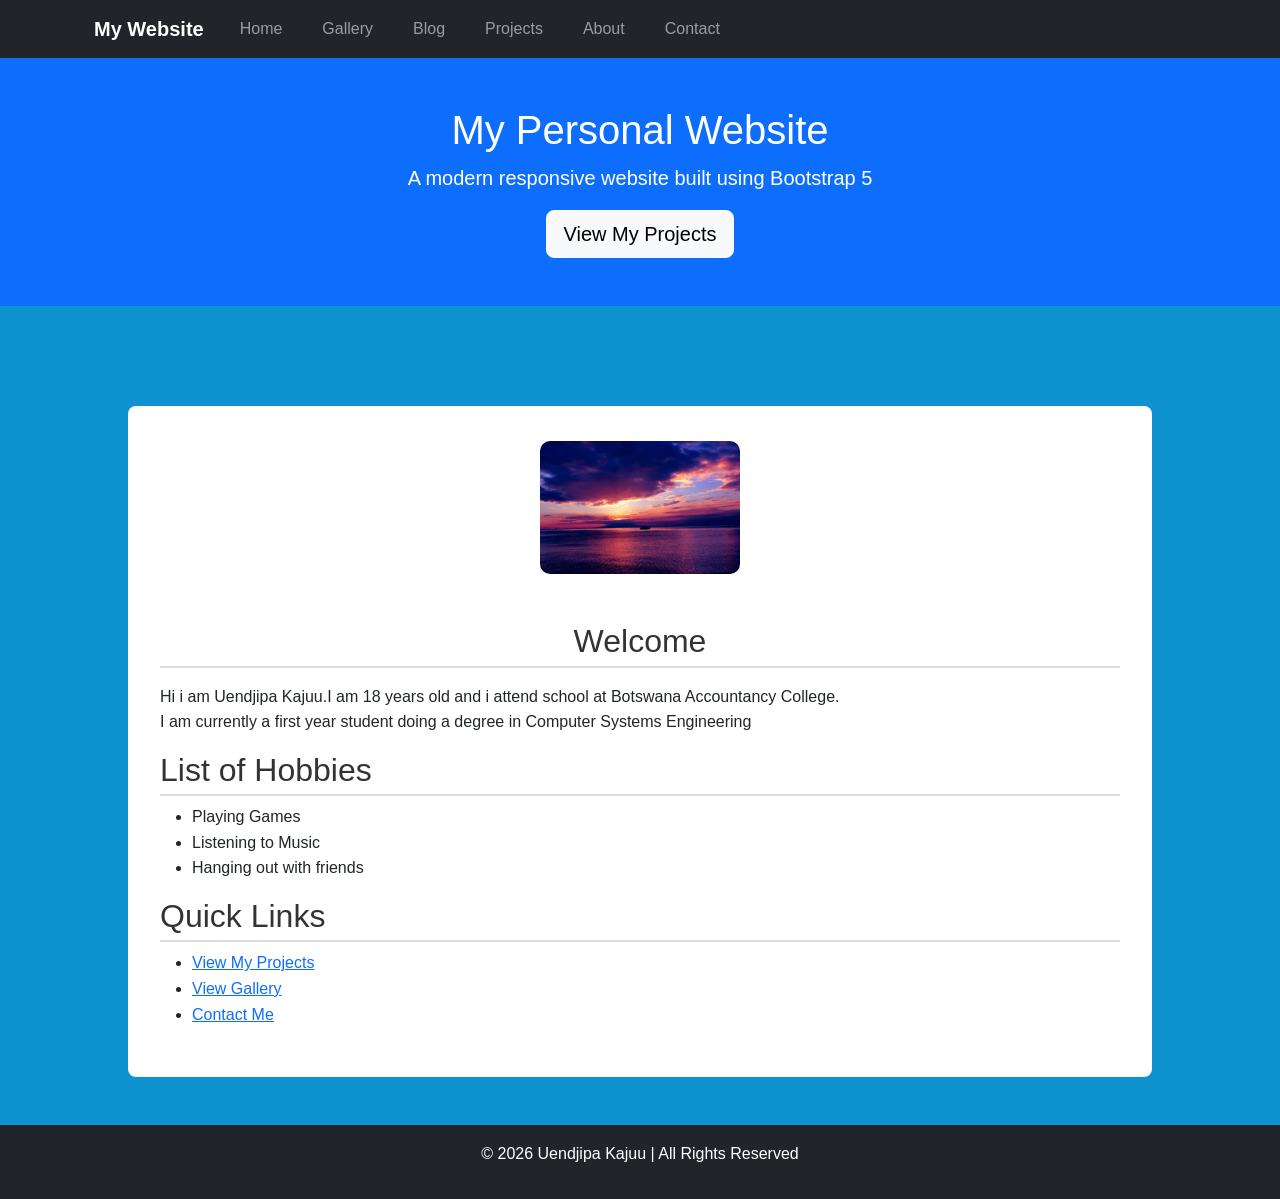
<file: index.html>
<!DOCTYPE html>
<html lang="en">
<head>
    <meta charset="UTF-8"> 
    <meta name="viewport" content="width=device-width, initial-scale=1.0">
    <title>Home|My Website</title>
    <link href="https://cdn.jsdelivr.net/npm/bootstrap@5.3.3/dist/css/bootstrap.min.css" rel="stylesheet">
    <link rel="stylesheet" href="style.css">
</head>
<body>
 <script src="https://cdn.jsdelivr.net/npm/bootstrap@5.3.3/dist/js/bootstrap.bundle.min.js"></script>
	    <nav class="navbar navbar-expand-lg navbar-dark bg-dark">
        <div class="container">
            <a class="navbar-brand" href="index.html">My Website</a>
            <button class="navbar-toggler" type="button" data-bs-toggle="collapse" data-bs-target="#menu">
                <span class="navbar-toggler-icon"></span>
            </button>
            <div class="collapse navbar-collapse" id="menu">
                <ul class="navbar-nav mas-auto">

                    <li class="nav-item">
                        <a class="nav-link" href="index.html">Home</a>
                    </li>

                    <li class="nav-item">
                        <a class="nav-link" href="gallery.html">Gallery</a>
                    </li>
                    
                    <li class="nav-item">
                        <a class="nav-link" href="blog.html">Blog</a>
                    </li>

                    <li class="nav-item">
                        <a class="nav-link" href="project.html">Projects</a>
                    </li>

                    <li class="nav-item">
                        <a class="nav-link" href="about.html">About</a>
                    </li>
                    <li class="nav-item">
                        <a class="nav-link" href="contact.html">Contact</a>
                    </li>

                </ul>
            </div>

        </div>
    </nav>

<header class="bg-primary text-white text-center p-5">
        <div class="container">
            <h1>My Personal Website</h1>
            <p class="lead">A modern responsive website built using Bootstrap 5</p>
            <a href="project.html" class="btn btn-light btn-lg">View My Projects</a>
        </div>
    </header>
<div class="page-layout">
</div>
<main>
  <section>
  <img src="images/profile.jpg" alt="Profile Picture of Uendjipa Kajuu" width="200">

  <section class="container mt-5">
            <h2 class="text-center">Welcome</h2>
            <p class="text-center">
               <p>Hi i am Uendjipa Kajuu.I am 18 years old and i attend school at Botswana Accountancy College. <br>I am currently a first year student doing a degree in Computer Systems Engineering</p>
	                  <h2>List of Hobbies</h2>
                      <ul>
                      <li>Playing Games</li>
                      <li>Listening to Music</li>
                      <li>Hanging out with friends</li>
                      </ul>
<aside>
  <h2>Quick Links</h2>
  <ul>
    <li><a href="project.html">View My Projects</a></li>
    <li><a href="gallery.html">View Gallery</a></li>
    <li><a href="Contact.html">Contact Me</a></li>
  </ul>
</aside>
   </section>
</main>



 <footer class="bg-dark text-white text-center p-3 mt-5">
    <p>&copy; 2026 Uendjipa Kajuu | All Rights Reserved </p>
</footer>

</body>
</html>
</file>
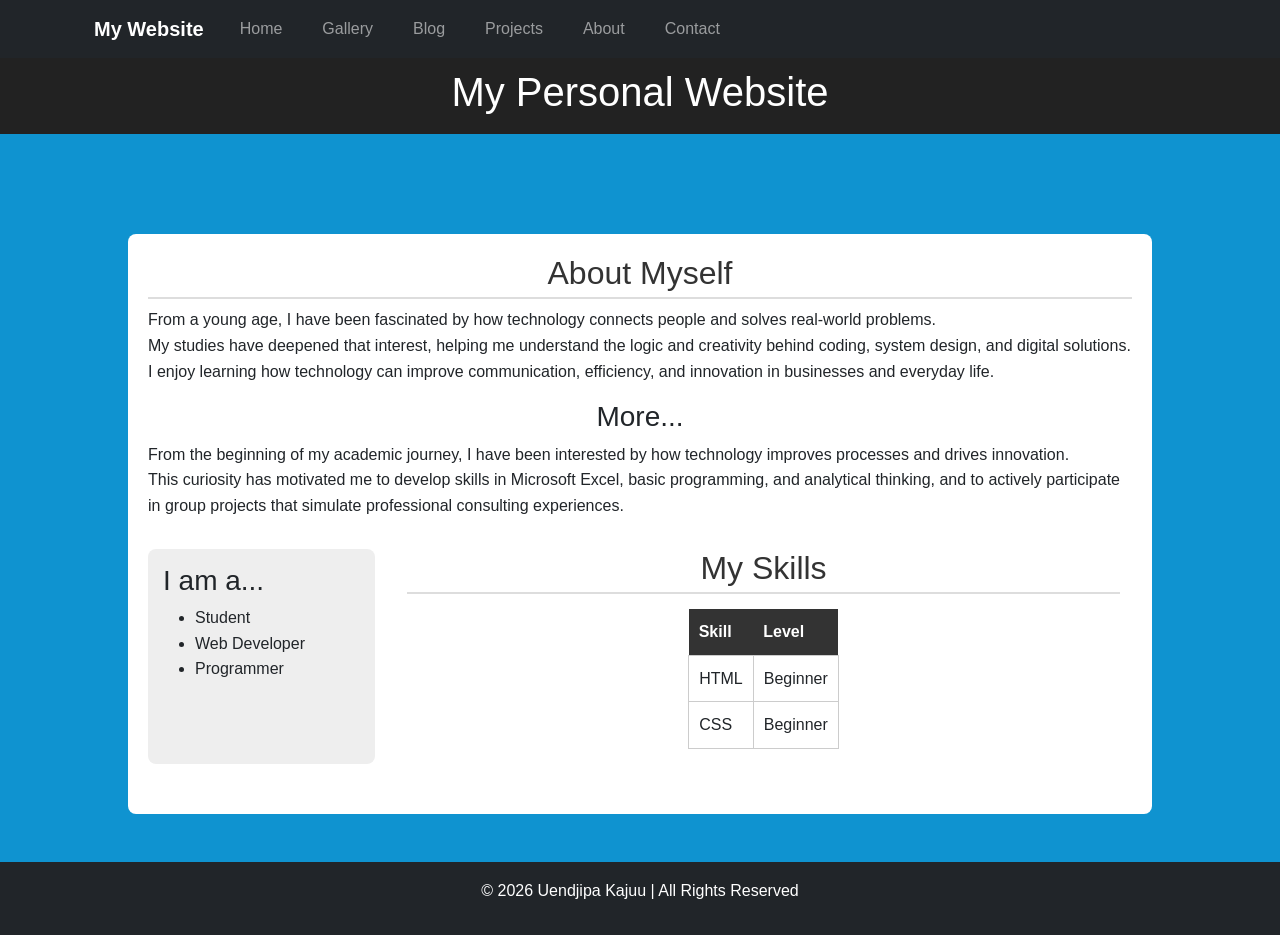
<file: about.html>
<!DOCTYPE html>
<html lang="en">
<head>
    <meta charset="UTF-8">
    <meta name="viewport" content="width=device-width, initial-scale=1.0">
    <title>About</title>
    <link href="https://cdn.jsdelivr.net/npm/bootstrap@5.3.3/dist/css/bootstrap.min.css" rel="stylesheet">
    <link rel="stylesheet" href="style.css">
</head>
<body>
<script src="https://cdn.jsdelivr.net/npm/bootstrap@5.3.3/dist/js/bootstrap.bundle.min.js"></script>
	    <nav class="navbar navbar-expand-lg navbar-dark bg-dark">
        <div class="container">
            <a class="navbar-brand" href="index.html">My Website</a>
            <button class="navbar-toggler" type="button" data-bs-toggle="collapse" data-bs-target="#menu">
                <span class="navbar-toggler-icon"></span>
            </button>
            <div class="collapse navbar-collapse" id="menu">
                <ul class="navbar-nav mas-auto">

                    <li class="nav-item">
                        <a class="nav-link" href="index.html">Home</a>
                    </li>

                    <li class="nav-item">
                        <a class="nav-link" href="gallery.html">Gallery</a>
                    </li>
                    
                    <li class="nav-item">
                        <a class="nav-link" href="blog.html">Blog</a>
                    </li>

                    <li class="nav-item">
                        <a class="nav-link" href="project.html">Projects</a>
                    </li>

                    <li class="nav-item">
                        <a class="nav-link" href="about.html">About</a>
                    </li>
                    <li class="nav-item">
                        <a class="nav-link" href="contact.html">Contact</a>
                    </li>

                </ul>
            </div>

        </div>
    </nav>

<header>
  <h1>My Personal Website</h1>
</header>
<div class="page-layout">
</div>

 <main>
<section>
	<h2 class="text-center">About Myself</h2>
    <p>From a young age, I have been fascinated by how technology connects people and solves real-world problems.<br> My studies have deepened that interest, helping me understand the logic and creativity behind coding, system design, and digital solutions.<br>I enjoy learning how technology can improve communication, efficiency, and innovation in businesses and everyday life.</p>
	<h3 class="text-center">More...</h3>
	<p>From the beginning of my academic journey, I have been interested by how technology improves processes and drives innovation.<br>This curiosity has motivated me to develop skills in Microsoft Excel, basic programming, and analytical thinking, and to actively participate in group projects that simulate professional consulting experiences. </p>
</section>
<section class="two-column-layout">
    <div class="sidebar">
        <h3>I am a...</h3>
        <ul>
            <li>Student</li>
            <li>Web Developer</li>
            <li>Programmer</li>
        </ul>
    </div>
<div class="container">
<h2 class="text-center">My Skills</h2>
<table class="skills-table">

    <tr>
        <th>Skill</th>
        <th>Level</th>
    </tr>
    <tr>
        <td>HTML</td>
        <td>Beginner</td>
    </tr>
    <tr>
        <td>CSS</td>
        <td>Beginner</td>
    </tr>
</div>
</table>

</section>
</main>

 <footer class="bg-dark text-white text-center p-3 mt-5">
    <p>&copy; 2026 Uendjipa Kajuu | All Rights Reserved </p>
</footer>

</body>
</html>
</file>
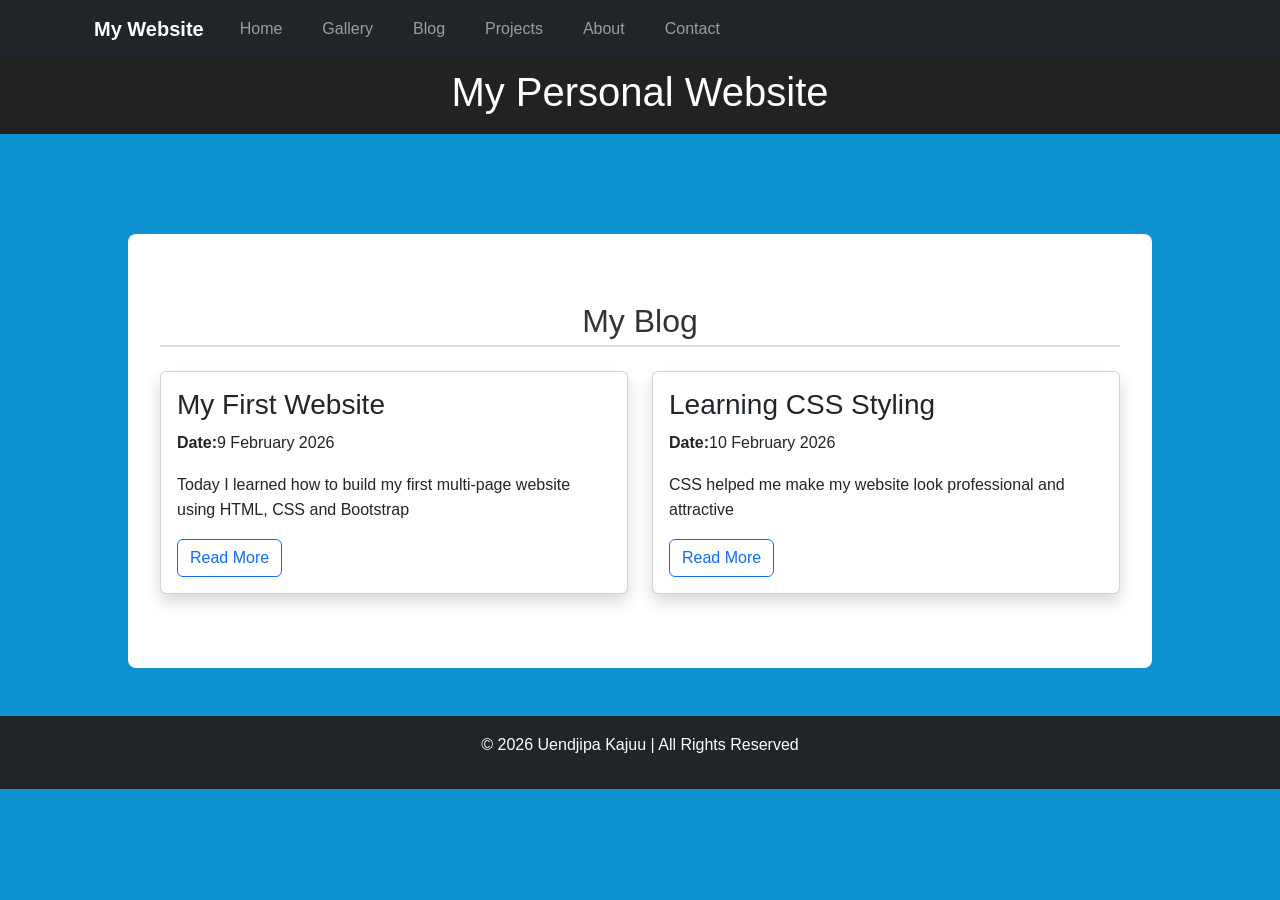
<file: blog.html>
<!DOCTYPE html>
<html lang="en">
    <head>
        <meta charset="UTF-8">
        <meta name="viewport" content="width=device-width, initial-scale=1.0"> 
        <title>Blog</title>
        <link href="https://cdn.jsdelivr.net/npm/bootstrap@5.3.3/dist/css/bootstrap.min.css" rel="stylesheet">
         <link rel="stylesheet" href="style.css">
</head>
<body>
<script src="https://cdn.jsdelivr.net/npm/bootstrap@5.3.3/dist/js/bootstrap.bundle.min.js"></script>
	    <nav class="navbar navbar-expand-lg navbar-dark bg-dark">
        <div class="container">
            <a class="navbar-brand" href="index.html">My Website</a>
            <button class="navbar-toggler" type="button" data-bs-toggle="collapse" data-bs-target="#menu">
                <span class="navbar-toggler-icon"></span>
            </button>
            <div class="collapse navbar-collapse" id="menu">
                <ul class="navbar-nav mas-auto">

                    <li class="nav-item">
                        <a class="nav-link" href="index.html">Home</a>
                    </li>

                    <li class="nav-item">
                        <a class="nav-link" href="gallery.html">Gallery</a>
                    </li>
                    
                    <li class="nav-item">
                        <a class="nav-link" href="blog.html">Blog</a>
                    </li>

                    <li class="nav-item">
                        <a class="nav-link" href="project.html">Projects</a>
                    </li>

                    <li class="nav-item">
                        <a class="nav-link" href="about.html">About</a>
                    </li>
                    <li class="nav-item">
                        <a class="nav-link" href="contact.html">Contact</a>
                    </li>

                </ul>
            </div>

        </div>
    </nav>
<header>
        <h1>My Personal Website</h1>
</header>
<div class="page-layout">
</div>

 <main>
        <section>
            <div class="container mt-5">
                <h2 class="text-center mb-4">My Blog</h2>
                <div class="row">
                    <div class="col-md-6 mb-4">
                        <div class="card shadow">
                            <div class="card-body">
                                <h3 class="card-title">My First Website</h3>
                                <p><strong>Date:</strong>9 February 2026</p>
                                <p class="card-text">Today I learned how to build my first multi-page website using HTML, CSS and Bootstrap</p>
                                <a href="#" class="btn btn-outline-primary">Read More</a>
                            </div>
                        </div>
                    </div>
                <div class="col-md-6 mb-4">
                    <div class="card shadow">
                        <div class="card-body">
                            <h3 class="card-title">Learning CSS Styling</h3>
                            <p><strong>Date:</strong>10 February 2026</p>
                            <p class="card-text">CSS helped me make my website look professional and attractive</p>
                            <a href="#" class="btn btn-outline-primary">Read More</a>
                            
                        </div>
                    </div>
                </div>
                </div>
            </div>

        </section>
   
 </main>
<footer class="bg-dark text-white text-center p-3 mt-5">
    <p>&copy; 2026 Uendjipa Kajuu | All Rights Reserved </p>
</footer>
</body>
</html>
</file>
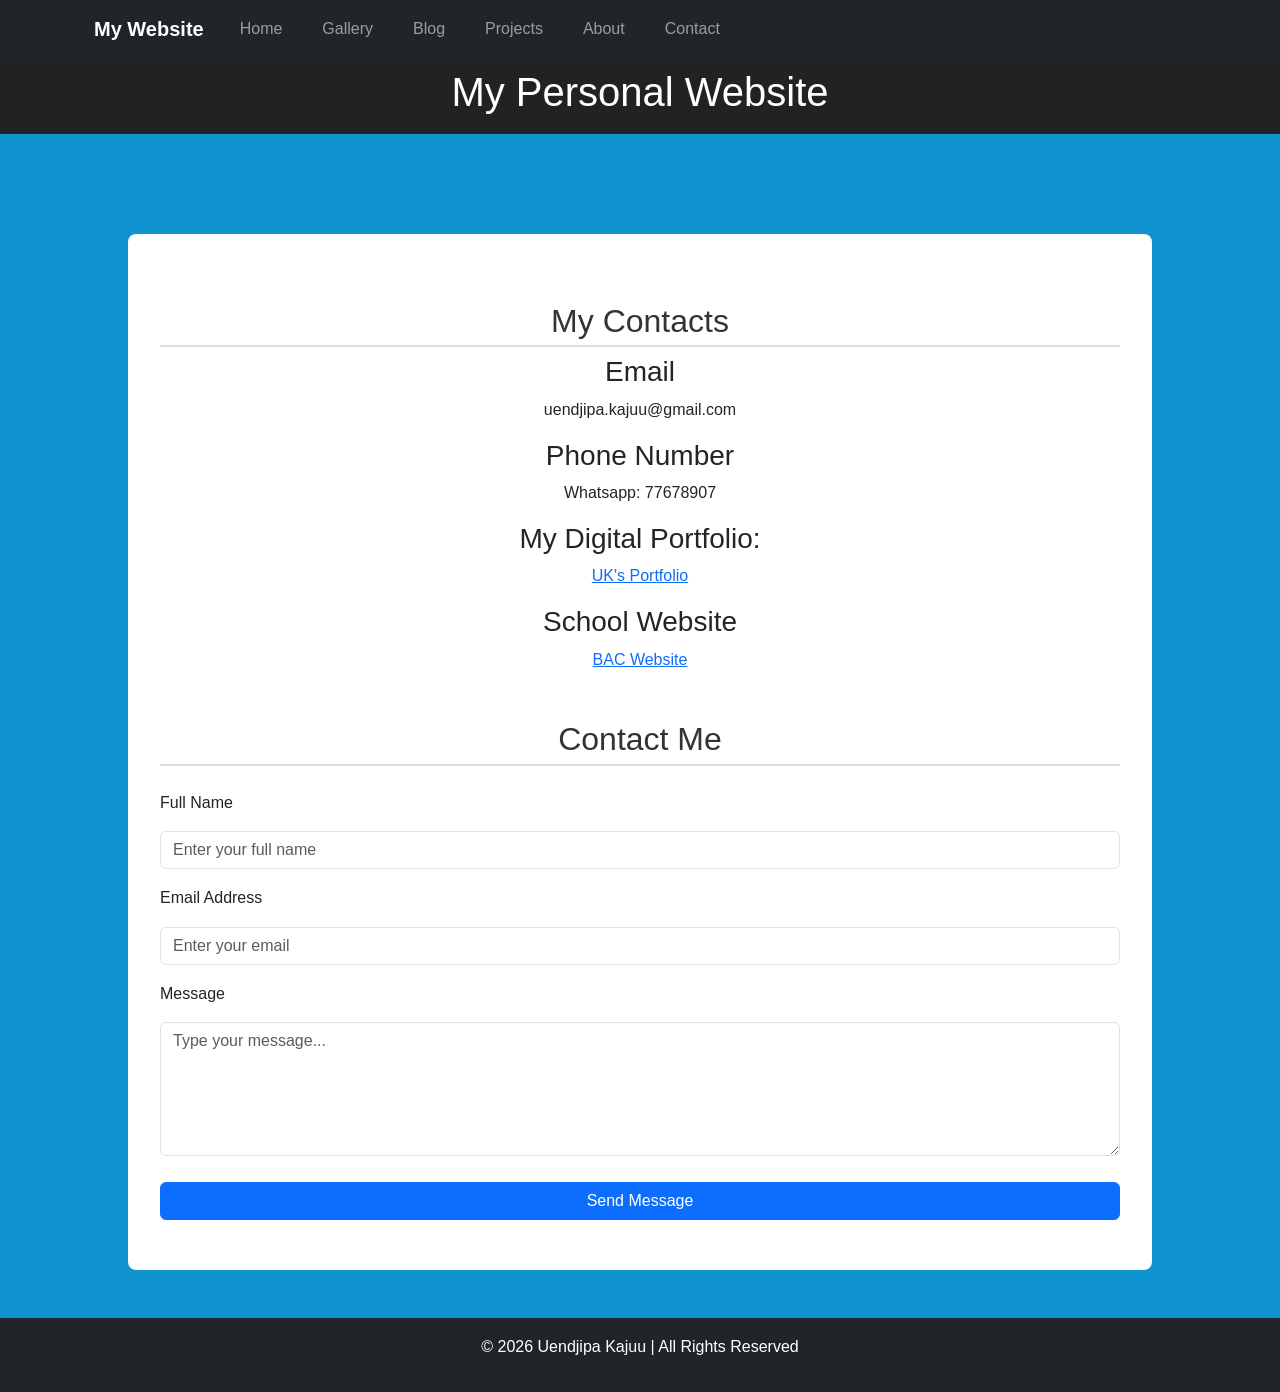
<file: contact.html>
<!DOCTYPE html>
<html lang="en">
<head>
    <meta charset="UTF-8">
	<meta name="viewport" content="width=device-width, initial-scale=1.0">
    <title>Contact</title>
	<link href="https://cdn.jsdelivr.net/npm/bootstrap@5.3.3/dist/css/bootstrap.min.css" rel="stylesheet">
    <link rel="stylesheet" href="style.css">
</head>
<body>
<script src="https://cdn.jsdelivr.net/npm/bootstrap@5.3.3/dist/js/bootstrap.bundle.min.js"></script>
	    <nav class="navbar navbar-expand-lg navbar-dark bg-dark">
        <div class="container">
            <a class="navbar-brand" href="index.html">My Website</a>
            <button class="navbar-toggler" type="button" data-bs-toggle="collapse" data-bs-target="#menu">
                <span class="navbar-toggler-icon"></span>
            </button>
            <div class="collapse navbar-collapse" id="menu">
                <ul class="navbar-nav mas-auto">

                    <li class="nav-item">
                        <a class="nav-link" href="index.html">Home</a>
                    </li>

                    <li class="nav-item">
                        <a class="nav-link" href="gallery.html">Gallery</a>
                    </li>
                    
                    <li class="nav-item">
                        <a class="nav-link" href="blog.html">Blog</a>
                    </li>

                    <li class="nav-item">
                        <a class="nav-link" href="project.html">Projects</a>
                    </li>

                    <li class="nav-item">
                        <a class="nav-link" href="about.html">About</a>
                    </li>
                    <li class="nav-item">
                        <a class="nav-link" href="contact.html">Contact</a>
                    </li>

                </ul>
            </div>

        </div>
    </nav>
<header>
 <h1>My Personal Website</h1>
 </header>
 <div class="page-layout">

 </div>
 <main>
        <section> 
            <div class="container mt-5">
              <h2 class="text-center">My Contacts</h2>
              
                                <h3 class="text-center">Email</h3>
                                <p class="text-center">uendjipa.kajuu@gmail.com</p>


	                            <h3 class="text-center">Phone Number</h3>
	                            <p class="text-center">Whatsapp: 77678907</p>
                            
                                <h3 class="text-center">My Digital Portfolio:</h3>
                                <p class="text-center"><a href="https://sites.google.com/view/uendjipablog/home" target="_blank">UK's Portfolio</a></p>

								<h3 class="text-center">School Website</h3>
								<p class="text-center"><a href="https://www.bac.ac.bw/" target="_blank">BAC Website</a></p>

            </div>
                
       
 <div class="container mt-5">
                <h2 class="text-center mb-4">Contact Me</h2>

                <form>
                    <div class="mb-3">
                        <label class="form-label">Full Name</label>
                        <input type="text" class="form-control" placeholder="Enter your full name" required>
                    </div>

                    <div class="mb-3">
                        <label class="form-label">Email Address</label>
                        <input type="email" class="form-control" placeholder="Enter your email" required>
                    </div>
                    <div class="mb-3">
                        <label class="form-label">Message</label>
                        <textarea class="form-control" rows="5" placeholder="Type your message..." required></textarea>
                    </div>

                    <button type="submit" class="btn btn-primary w-100">Send Message</button>
                </form>
            </div>
</section>
</main>

<footer class="bg-dark text-white text-center p-3 mt-5">
    <p>&copy; 2026 Uendjipa Kajuu | All Rights Reserved </p>
</footer>


</body>
</html>
</file>
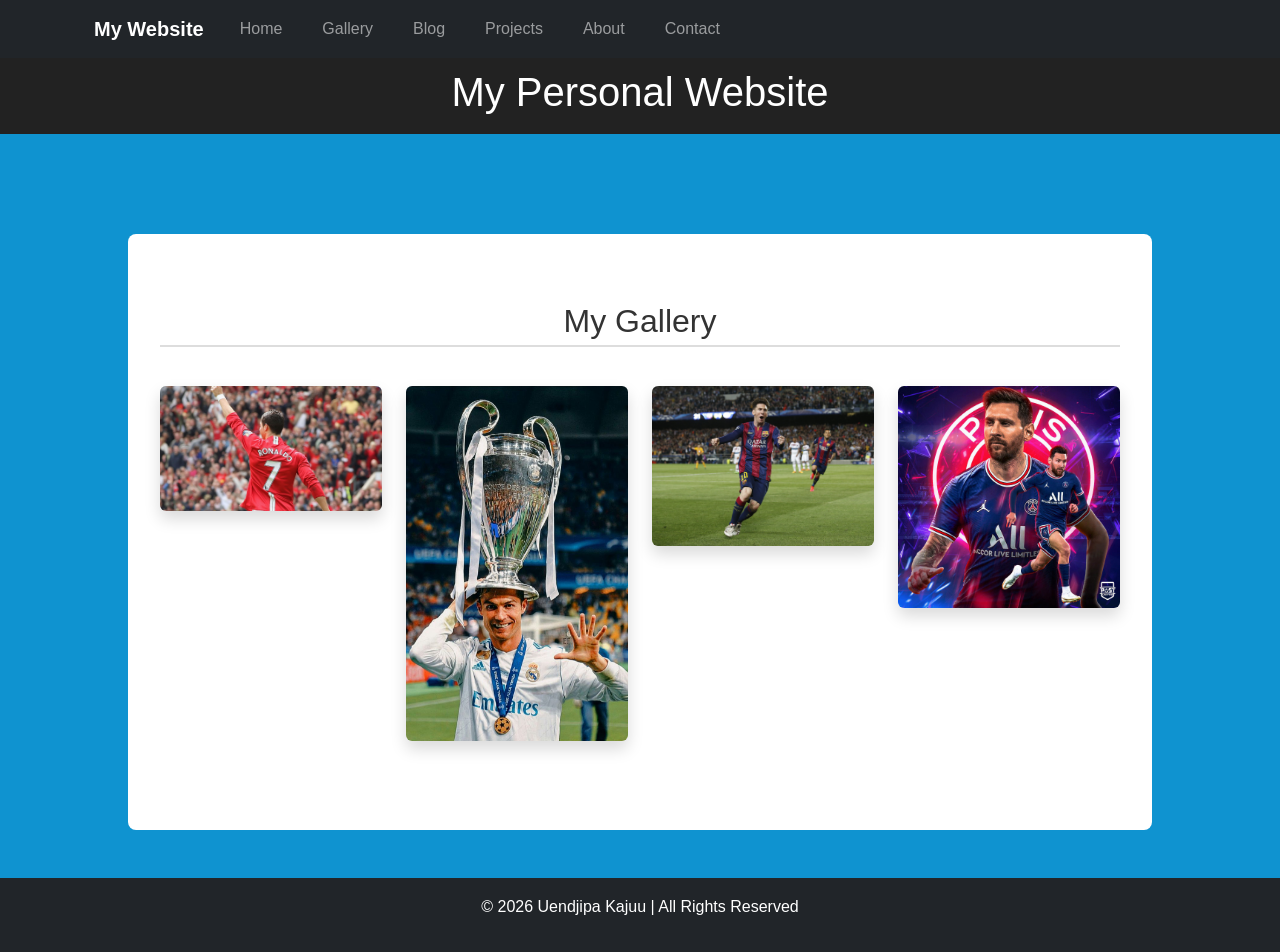
<file: gallery.html>
<!DOCTYPE html>
<html lang="en">
    <head>
        <meta charset="UTF-8">
        <meta name="viewport" content="width=device-width, initial-scale=1.0"> 
        <title>Gallery</title>
         <link href="https://cdn.jsdelivr.net/npm/bootstrap@5.3.3/dist/css/bootstrap.min.css" rel="stylesheet">
         <link rel="stylesheet" href="style.css">
</head>
<body>
<script src="https://cdn.jsdelivr.net/npm/bootstrap@5.3.3/dist/js/bootstrap.bundle.min.js"></script>
	    <nav class="navbar navbar-expand-lg navbar-dark bg-dark">
        <div class="container">
            <a class="navbar-brand" href="index.html">My Website</a>
            <button class="navbar-toggler" type="button" data-bs-toggle="collapse" data-bs-target="#menu">
                <span class="navbar-toggler-icon"></span>
            </button>
            <div class="collapse navbar-collapse" id="menu">
                <ul class="navbar-nav mas-auto">

                    <li class="nav-item">
                        <a class="nav-link" href="index.html">Home</a>
                    </li>

                    <li class="nav-item">
                        <a class="nav-link" href="gallery.html">Gallery</a>
                    </li>
                    
                    <li class="nav-item">
                        <a class="nav-link" href="blog.html">Blog</a>
                    </li>

                    <li class="nav-item">
                        <a class="nav-link" href="project.html">Projects</a>
                    </li>

                    <li class="nav-item">
                        <a class="nav-link" href="about.html">About</a>
                    </li>
                    <li class="nav-item">
                        <a class="nav-link" href="contact.html">Contact</a>
                    </li>

                </ul>
            </div>

        </div>
    </nav>
<header>
        <h1>My Personal Website</h1>
</header>
<div class="page-layout">

</div>
 <main>
    <section>
    
        <div class="container mt-5">
                <h2 class="text-center mb-4">My Gallery</h2>

                <div class="row">
                    <div class="col-md-3 col-sm-6 mb-4">
                        <img src="images/ronaldo.jpg" alt="My Photo 1" width="250" class="img-fluid rounded shadow">
                    </div>
                <div class="col-md-3 col-sm-6 mb-4">
                        <img src="images/realmadrid.jpg" alt="My Photo 2" width="250" class="img-fluid rounded shadow">
                </div>
                <div class="col-md-3 col-sm-6 mb-4">
                        <img src="images/messi.jpg" alt="My Photo 3" width="250" class="img-fluid rounded shadow">
                </div>
                <div class="col-md-3 col-sm-6 mb-4">
                        <img src="images/psg.jpg" alt="My Photo 4" width="250" class="img-fluid rounded shadow">
                </div>
                

            </div> 

        </div>
    </section>
 </main>
 <footer class="bg-dark text-white text-center p-3 mt-5">
    <p>&copy; 2026 Uendjipa Kajuu | All Rights Reserved </p>
</footer>
</body>
</html>
</file>
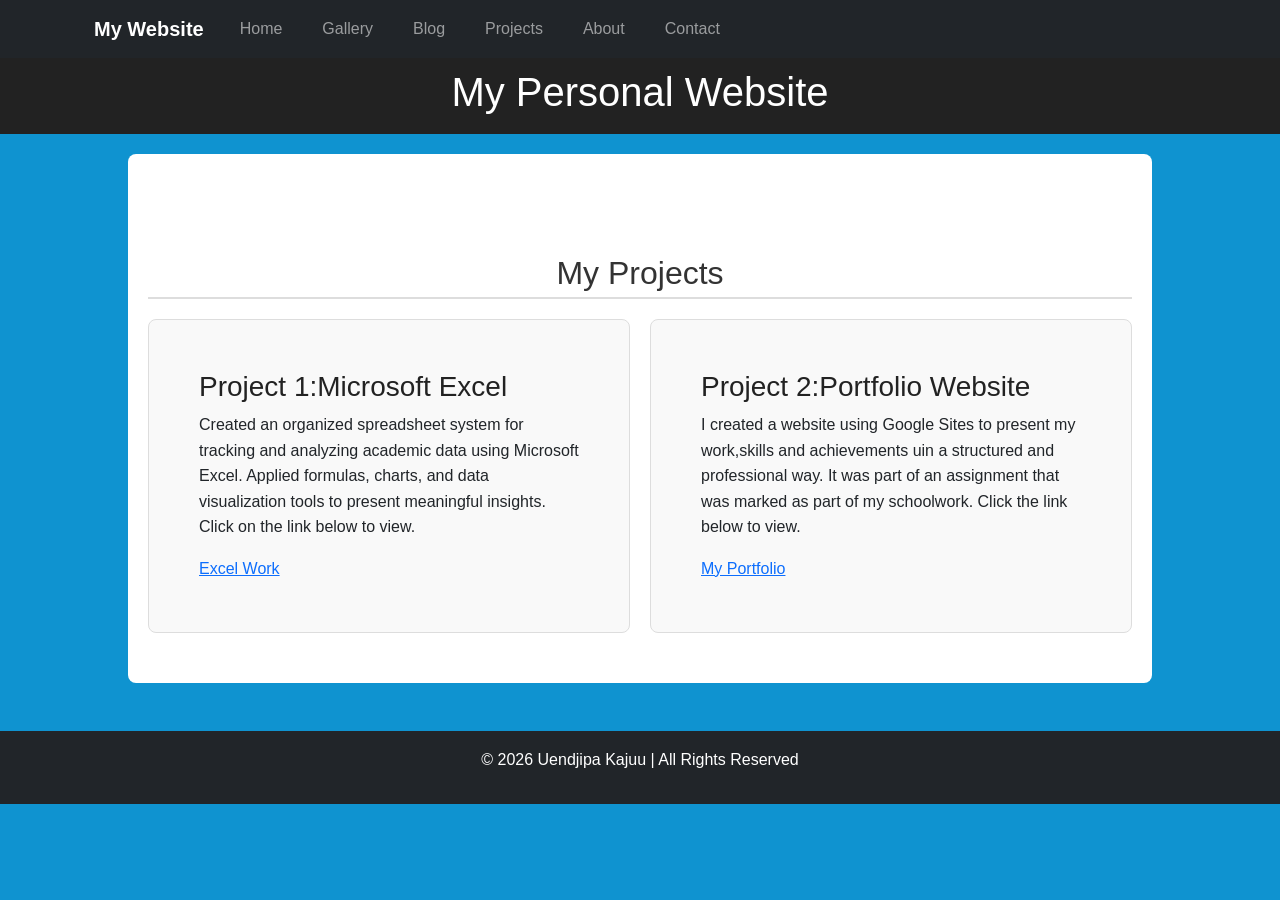
<file: project.html>
<!DOCTYPE html>
<html lang="en">
    <head>
        <meta charset="UTF-8">
        <meta name="viewport" content="width=device-width, initial-scale=1.0"> 
        <title>Project</title>
        <link href="https://cdn.jsdelivr.net/npm/bootstrap@5.3.3/dist/css/bootstrap.min.css" rel="stylesheet">
        <link rel="stylesheet" href="style.css">
</head>
<body>
<script src="https://cdn.jsdelivr.net/npm/bootstrap@5.3.3/dist/js/bootstrap.bundle.min.js"></script>
	    <nav class="navbar navbar-expand-lg navbar-dark bg-dark">
        <div class="container">
            <a class="navbar-brand" href="index.html">My Website</a>
            <button class="navbar-toggler" type="button" data-bs-toggle="collapse" data-bs-target="#menu">
                <span class="navbar-toggler-icon"></span>
            </button>
            <div class="collapse navbar-collapse" id="menu">
                <ul class="navbar-nav mas-auto">

                    <li class="nav-item">
                        <a class="nav-link" href="index.html">Home</a>
                    </li>

                    <li class="nav-item">
                        <a class="nav-link" href="gallery.html">Gallery</a>
                    </li>
                    
                    <li class="nav-item">
                        <a class="nav-link" href="blog.html">Blog</a>
                    </li>

                    <li class="nav-item">
                        <a class="nav-link" href="project.html">Projects</a>
                    </li>

                    <li class="nav-item">
                        <a class="nav-link" href="about.html">About</a>
                    </li>
                    <li class="nav-item">
                        <a class="nav-link" href="contact.html">Contact</a>
                    </li>

                </ul>
            </div>

        </div>
    </nav>
<header>
        <h1>My Personal Website</h1>
</header>

 <main>

<div class="page-layout">
</div>
    <section>
        <h2 class="text-center">My Projects</h2>

        <div class="projects-grid">
            <div class="project-card">
        <h3>Project 1:Microsoft Excel</h3>
        <p>Created an organized spreadsheet system for tracking and analyzing academic data using Microsoft Excel. Applied formulas, charts, and data visualization tools to present meaningful insights. Click on the link below to view.</p>
        <a href="https://sites.google.com/view/uendjipablog/skillsproject-page/microsoft-excel" target="_blank">Excel Work</a>
            </div>

        <div class="project-card">
        <h3>Project 2:Portfolio Website</h3>
        <p>I created a website using Google Sites to present my work,skills and achievements uin a structured and professional way. It was part of an assignment that was marked as part of my schoolwork. Click the link below to view.</p>
        <a href="https://sites.google.com/view/uendjipablog/home" target="_blank">My Portfolio</a>
        </div>
        </div>
    </section>

 </main>
<footer class="bg-dark text-white text-center p-3 mt-5">
    <p>&copy; 2026 Uendjipa Kajuu | All Rights Reserved </p>
</footer>
</body>
</html>
</file>
<file: style.css>
body {
  font-family: Arial, sans-serif;
  background-color: #0f93d0;
  margin:0;
  padding:0;
  line-height: 1.6;

}

header{
    background-color: #222;
    color: white;
    text-align: center;
    padding:10px;
}

nav {
    background-color:#444 ;
    display: flex;
    justify-content: center;
    gap: 20px;
    padding: 15px;
    flex-wrap: wrap;
    
}

nav a{
    color: white;
    text-decoration: none;
    margin: 0 12px;
    font-weight: bold;

}

nav a:hover{
    color: yellow;
    text-decoration: underline;
}

main{
    width: 80%;
    margin: auto;
    background: white;
    padding: 20px;
    margin-top: 20px;
    border-radius: 8px;
}

section{
    margin-bottom: 30px;
}
h2{
    color:#333;
    border-bottom: 2px solid #ddd;
    padding-bottom: 5px;

}

footer{
    background-color: #222;
    color: white;
    text-align: center;
    padding: 100px;
    margin-top:30px;
}

.skills-table{
    width: 10%;
    border-collapse: collapse;
    margin-top:15px;
    margin: 15px auto;
}

.skills-table th{
    background-color: #333;
    color: white;
    padding: 10px;
}
.skills-table td{
    border:1px solid #ccc;
    padding:10px;

}

img{
    border-radius: 10px;
    max-width: 100%;
    height: auto;
    display: block;
    margin: 15px auto;

}

form{
    margin-top: 20px;
}

input,textarea{
    width: 30%;
    padding: 10px;
    margin: 8px auto;
    border: 1px solid #ccc;
    border-radius: 5px;
}

button{
    background-color: #333;
    color: white;
    padding: 12px;
    border: none;
    margin-top: 10px;
    cursor: pointer;
    border-radius: 5px;
}

button:hover{
    background-color: green;
}

.projects-grid{
    display: flex;
    grid-template-columns: repeat(3, 1fr);
    gap: 20px;
    flex-wrap: wrap;
    margin-top: 20px;
}

.project-card{
    background-color: #f9f9f9;
    border: 1px solid #ddd;
    border-radius: 8px;
    padding: 50px;
    width: 270px;
    flex-grow: 1;
    box-shadow: 0px 2px 5px rgba(0,0,0,0,1);
}

.project-card h3{
    margin-top: 0;
    color: #222;
}
.project-card, .blog-post{
    transition:0.3s;
}

.project-card:hover, .blog-post:hover{
    transform: scale(1.03);
}
.col-md-3{
    transition: 0.3s;
}
.col-md-3:hover{
    transform: scale(1.03);  
}
.col-md-6{
    transition:0.3s ;
}
.col-md-6:hover{
    transform: scale(1.03);
}
.two-column-layout{
    display: flex;
    gap: 20px;
    margin-top: 20px;
}

.sidebar{
    background-color: #eee;
    padding: 15px;
    border-radius: 8px;
    width: 30%;

}

.content-area{
    width: 70%;
}


.gallery-container{
    display: flex;
    gap: 15px;
    flex-wrap: wrap;
    justify-content: center;
}

.gallery-container img{
    width:80%;
    height: 80%;
    object-fit: cover;
}
.gallery-grid{
    display: grid;
    grid-template-columns: repeat(4,1fr);
    gap: 15px;
    margin-top: 20px;
}   

.gallery-grid img{
    width: 100%;
    height: 180px;
    object-fit: cover;
    border-radius: 10px;
}

.gallery-grid img{
    transition: 0.3s;

}
.gallery-grid img:hover{
    transform: scale(1.03);
}


.grid-example{
    display: grid;
    grid-template-columns: repeat(2, 1fr);
    gap: 15px;
    margin-top: 20px;
}

.box{
    background-color: #ddd;
    padding: 20px;
    text-align: center;
    border-radius: 8px;
}


.blog-grid{
    display: grid;
    grid-template-columns: repeat(2,1fr);
    gap: 20px;
    margin-top: 20px;
}


.blog-post{

    background-color: #f9f9f9;
    padding: 30px;
    border-radius: 10px;
    border: 1px solid #ddd;
    box-shadow: 0px 2px 5px rgba(0,0,0,0,1);
}

.page-layout{
    display: grid;
    grid-template-areas:
    "header header"
    "nav nav"
    "main aside"
    "footer footer";
    grid-template-columns: 2fr 1fr;
    gap: 20px;
    width: 90%;
    margin: auto;
    margin-top: 20px;

}

.page-layout header{
    grid-area:header;

}

.page-layout nav{
    grid-area: nav;

}
.page-layout main{
    grid-area: main;

}

.page-layout aside{
    grid-area: aside;
    background: #eee;
    padding: 15px;
    border-radius: 10px;

}

.page-layout footer{
    grid-area: footer;
}

@media(max-width:768px){
    .page layout{
        grid-template-areas: 
        "header"
        "nav"
        "main"
        "aside"
        "footer";

        grid-template-columns: 1fr;
    }
}
@media(max-width:768px){
    .blog-grid{
        grid-template-columns: 1fr;
    }
}

@media (max-width: 768px){
main{
    width: 95%;
}

.two-column-layout{
    flex-direction: column;
}

.sidebar, .content-area{
    width: 100%;
}

nav{
    flex-direction: column;
    align-items: center;
}

.project-card{
    width: 100%;
 }

 @media(max-width: 768px){

    .project-grid{
        grid-template-columns: 1fr;
   }
 }

 @media(max-width:768px){
    .gallery-grid{
        grid-template-columns: 1fr;
    }
 }
}
</file>
